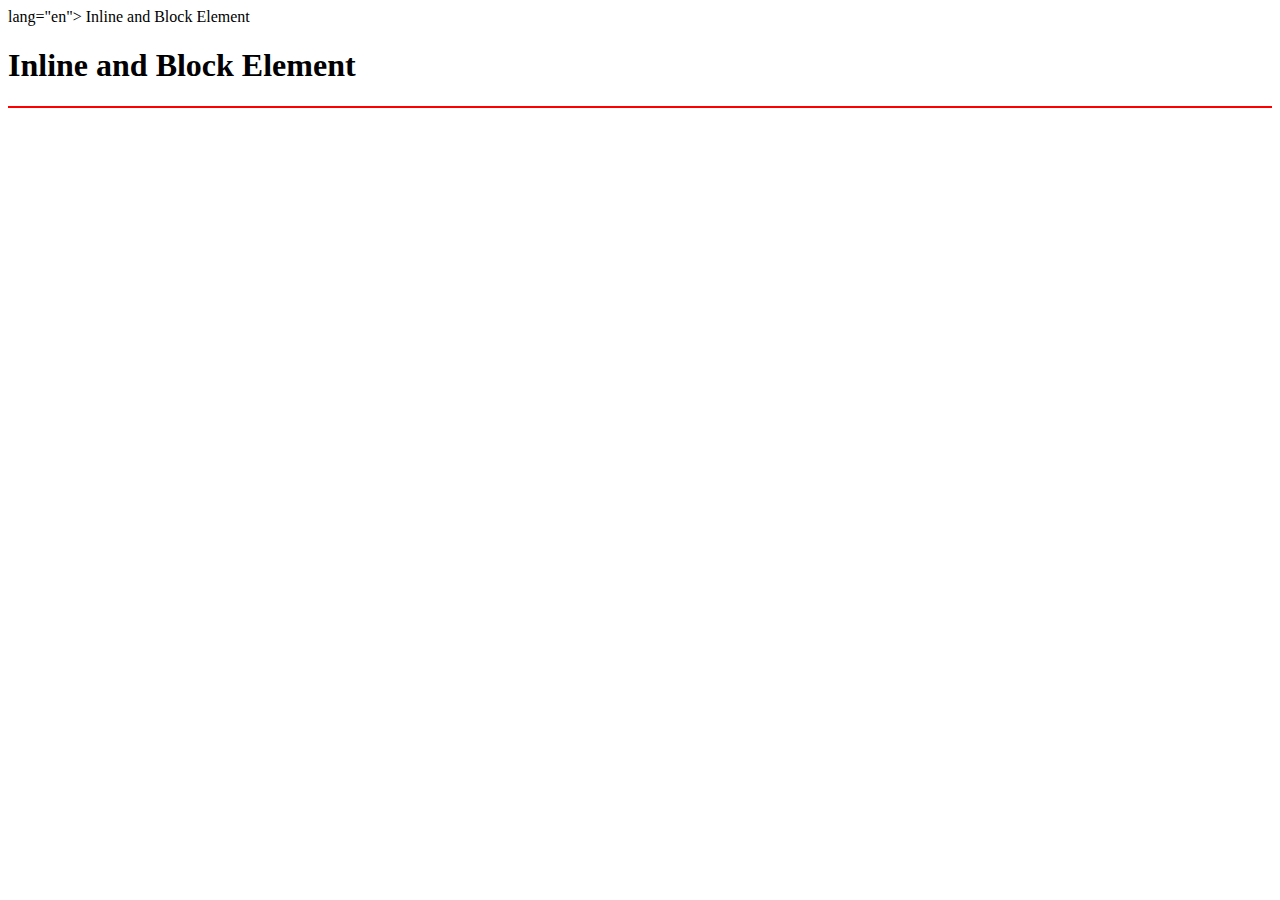
<file: index.html>
<! DOCTYPE html>
<html> lang="en">
    <head>
       <meta charset="utf-8" 
       <meta name="author" content="cuchart">
       <meta name="description" content="Inline and Block Element"
       <meta name="keywords" content="Inline, Block"
       <title>Inline and Block Element </title>
    </head>
    <body>
        <h1>Inline and Block Element</h1>
        <hr color="red">
    </body>
<html>
</file>
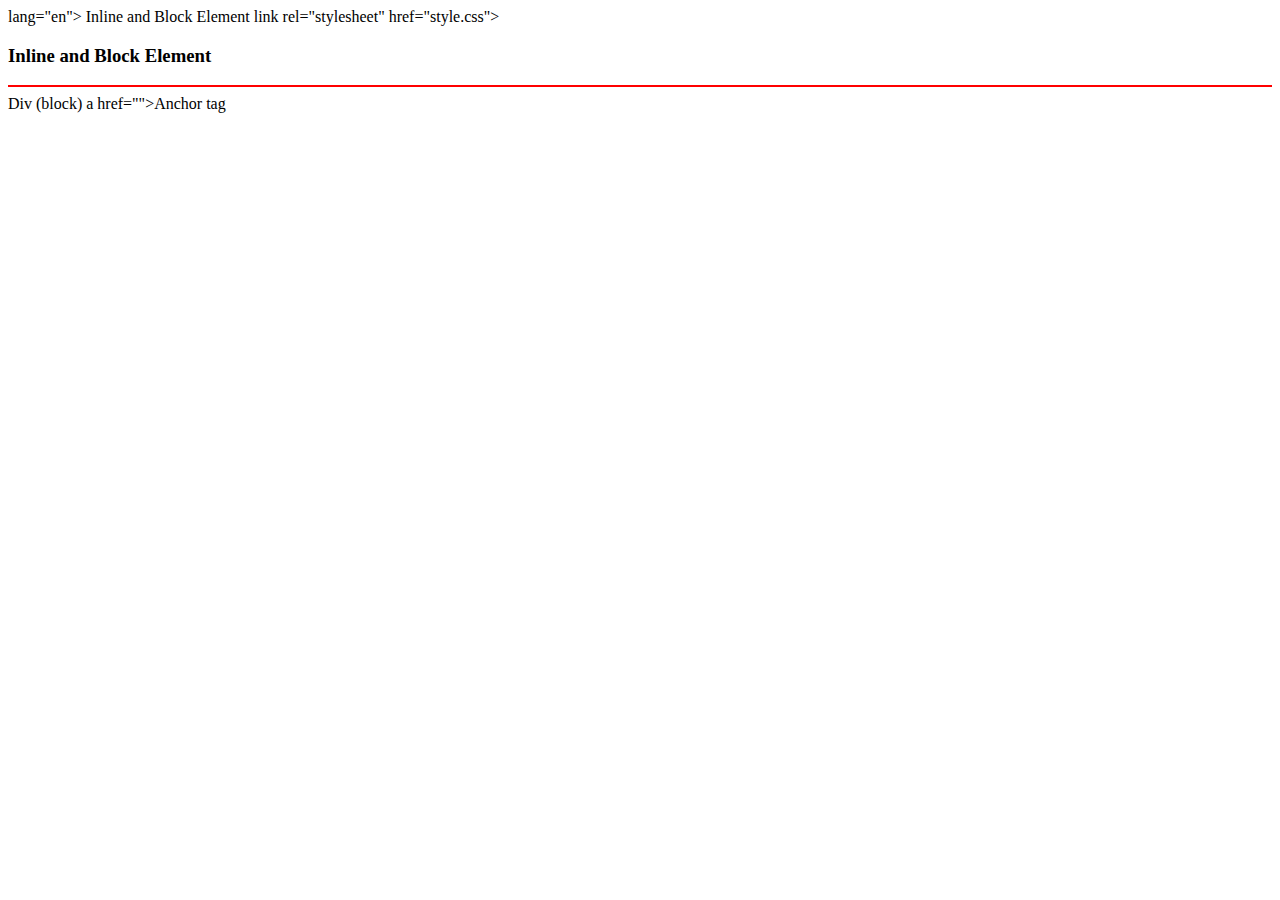
<file: inline and Block Element.html>
<! DOCTYPE html>
<html> lang="en">
    <head>
       <meta charset="utf-8" 
       <meta name="author" content="cuchart">
       <meta name="description" content="Inline and Block Element"
       <meta name="keywords" content="Inline, Block"
       <title>Inline and Block Element </title>
       link rel="stylesheet" href="style.css">

    </head>
    <body>
        <h3>Inline and Block Element</h3>
        <hr color="red">
        <div>Div (block)</divv>
        <span><span (inIine)</span>
        a href="">Anchor tag</a>
    </body>
<html>
</file>
